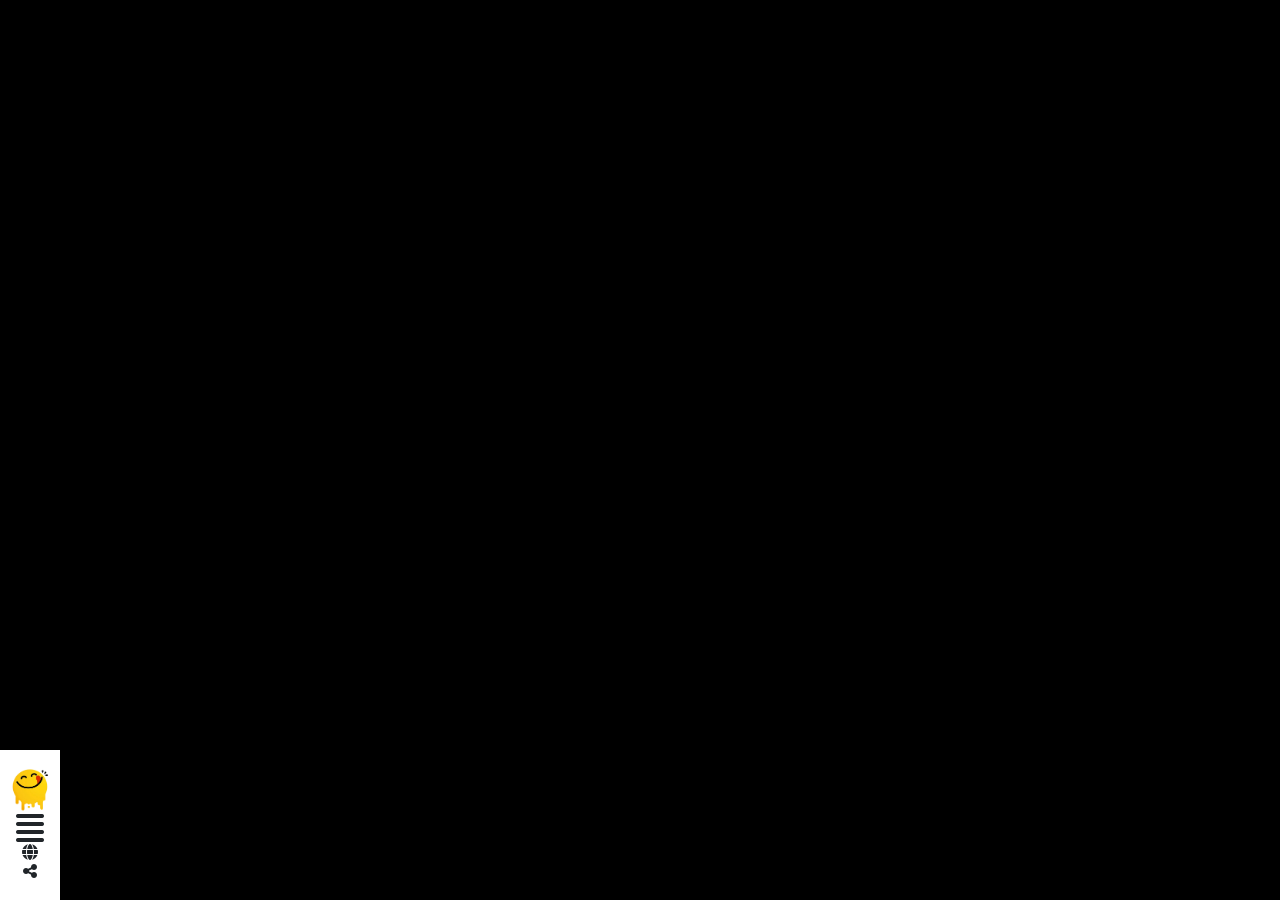
<file: index.html>
<!DOCTYPE html>
<html lang="en">
<head>
    <meta charset="UTF-8">
    <meta http-equiv="X-UA-Compatible" content="IE=edge">
    <meta name="viewport" content="width=device-width, initial-scale=1.0">
    <title>Document</title>
    <link rel="stylesheet" href="css/bootstrap.min.css">
    <link rel="stylesheet" href="css/all.min.css">
    <link rel="stylesheet" href="css/media.css">
    <link rel="stylesheet" href="css/style.css">
    <link rel="stylesheet" href="css/style.min.css">
</head>
<body>

  <div id="navBar">
    <div class="nav">
        <img src="images/logo.png" alt="" class="w-100">
        <i class="close fa-solid open-close-icon fa-2x fa-x d-none  text-dark"></i>
        <i class="open  fa-solid open-close-icon fa-2x fa-align-justify  text-dark"></i>
        <div>
            <i class="fa-solid fa-globe d-block text-dark"></i>
            <i class="fa-solid fa-share-nodes  text-dark"></i>
        </div>

    </div>
    <div class="links">
        <ul class="list-unstyled overflow-hidden py-4 px-5">
            <li class="pb-3"> <a href="Search.html" class=" text-white text-decoration-none target="_self> Search </a> </li>
            <li class="pb-3"> <a href="category.html" class=" text-white text-decoration-none target="_self> Categories </a> </li>
            <li class="pb-3"> <a href="area.html" class=" text-white text-decoration-none target="_self>AREA </a> </li>
            <li class="pb-3"> <a href="Ingredients.html" class=" text-white text-decoration-none target="_self> Ingredients </a> </li>
            <li class="pb-3"> <a href="Contact Us.html" class=" text-white text-decoration-none target="_self> Contact Us </a> </li>
        </ul>
    </div>


    <div class="socials text-light">
        <i class="fa-brands fa-facebook"></i>
        <i class="fa-brands fa-twitter"></i>
        <i class="fa-brands fa-instagram"></i>
        <p>Copyright Â© 2019 All Rights Reserved.</p>

    </div>
</div>
<section>
    <div class="container">
        <!-- عرض الوجبات -->
        <div id="items" class="row py-3 g-4"></div>

        <!-- تفاصيل الوجبة (مستقل) -->
        <div id="details" class="row"></div>
    </div>
</section>






    
      <script src="js/bootstrap.bundle.min.js"></script>
      <script src="js/jquery-3.6.3.min.js"></script>
    <script src="js/index.js"></script>
</body>
</html>
</file>
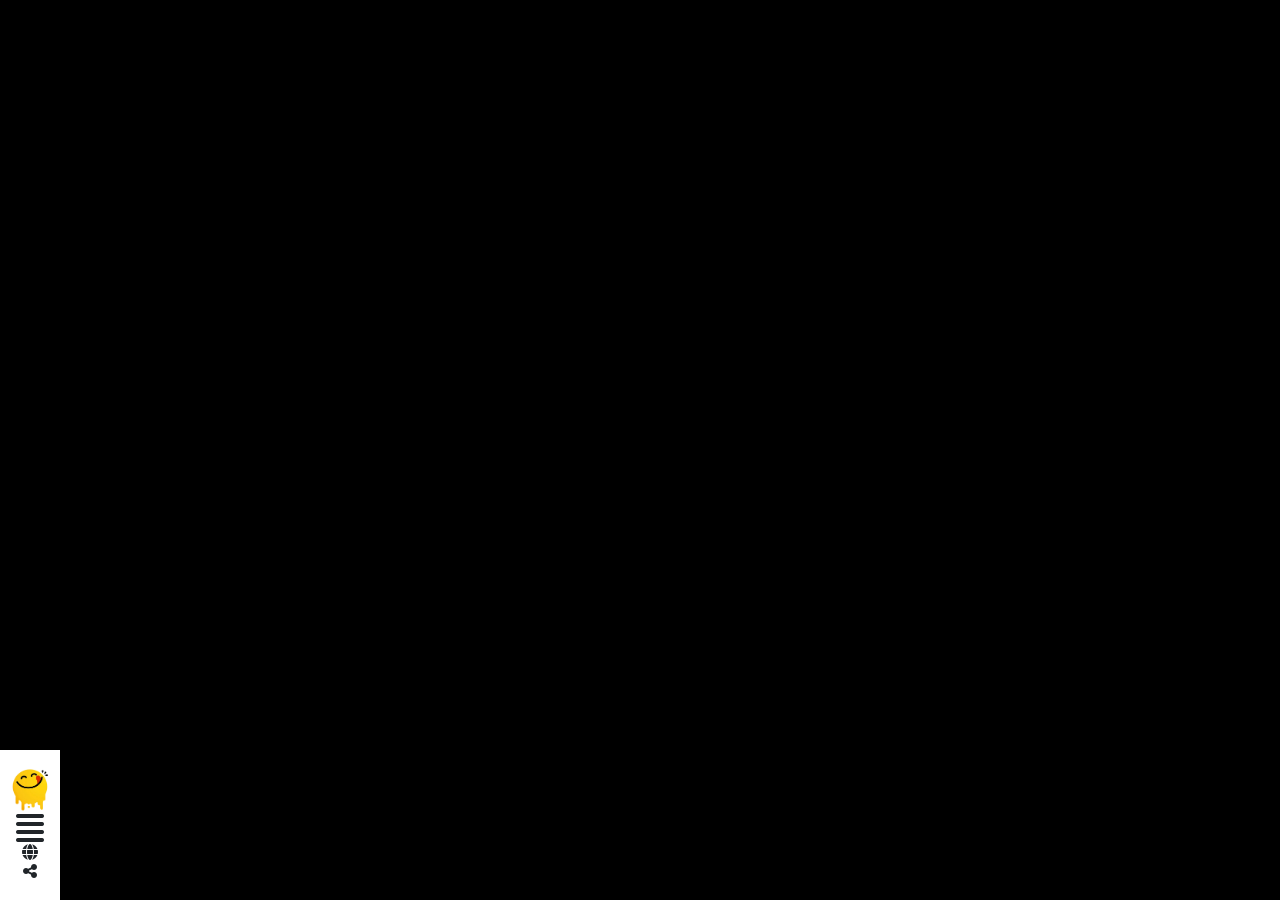
<file: area.html>
<!DOCTYPE html>
<html lang="en">
<head>
    <meta charset="UTF-8">
    <meta http-equiv="X-UA-Compatible" content="IE=edge">
    <meta name="viewport" content="width=device-width, initial-scale=1.0">
    <title>Document</title>
    <link rel="stylesheet" href="css/bootstrap.min.css">
    <link rel="stylesheet" href="css/all.min.css">
    <link rel="stylesheet" href="css/media.css">
    <link rel="stylesheet" href="css/style.css">
    <link rel="stylesheet" href="css/style.min.css">
</head>
<body>


  <div id="navBar">
    <div class="nav">
        <img src="images/logo.png" alt="" class="w-100">
        <i class="close fa-solid open-close-icon fa-2x fa-x d-none  text-dark"></i>
        <i class="open fa-solid open-close-icon fa-2x fa-align-justify  text-dark"></i>
        <div>
            <i class="fa-solid fa-globe d-block text-dark"></i>
            <i class="fa-solid fa-share-nodes  text-dark"></i>
        </div>

    </div>
    <div class="links">
        <ul class="list-unstyled overflow-hidden py-4 px-5">
            <li class="pb-3"> <a href="Search.html" class=" text-white text-decoration-none target="_self> Search </a> </li>
            <li class="pb-3"> <a href="category.html" class=" text-white text-decoration-none target="_self> Categories </a> </li>
            <li class="pb-3"> <a href="index.html" class=" text-white text-decoration-none target="_self> HOME </a> </li>
            <li class="pb-3"> <a href="Ingredients.html" class=" text-white text-decoration-none target="_self> Ingredients </a> </li>
            <li class="pb-3"> <a href="Contact Us.html" class=" text-white text-decoration-none target="_self> Contact Us </a> </li>
        </ul>
    </div>


    <div class="socials text-light">
        <i class="fa-brands fa-facebook"></i>
        <i class="fa-brands fa-twitter"></i>
        <i class="fa-brands fa-instagram"></i>
        <p>Copyright Â© 2019 All Rights Reserved.</p>

    </div>
</div>








    <section>
        <div class="container">
          <div id="area" class="row  py-3 g-4 ">
            
        </div>
      </section>





    
      <script src="js/bootstrap.bundle.min.js"></script>
      <script src="js/jquery-3.6.3.min.js"></script>
    <script src="js/Area.js"></script>
</body>
</html>
</file>
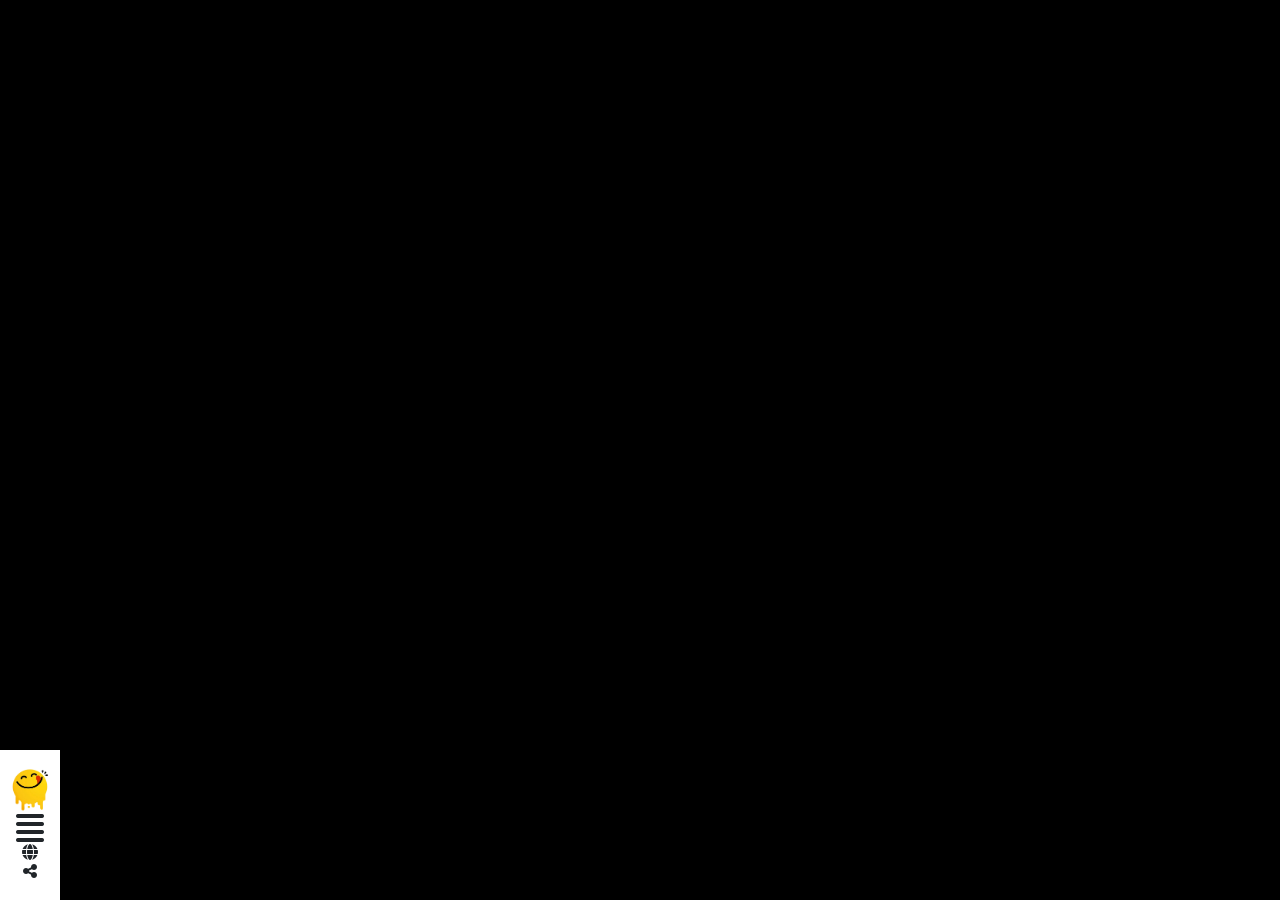
<file: category.html>
<!DOCTYPE html>
<html lang="en">
<head>
    <meta charset="UTF-8">
    <meta http-equiv="X-UA-Compatible" content="IE=edge">
    <meta name="viewport" content="width=device-width, initial-scale=1.0">
    <title>Document</title>
    <link rel="stylesheet" href="css/bootstrap.min.css">
    <link rel="stylesheet" href="css/all.min.css">
    <link rel="stylesheet" href="css/media.css">
    <link rel="stylesheet" href="css/style.css">
    <link rel="stylesheet" href="css/style.min.css">
</head>
<body>


  <div id="navBar">
    <div class="nav">
        <img src="images/logo.png" alt="" class="w-100">
        <i class="close fa-solid open-close-icon fa-2x fa-x d-none  text-dark"></i>
        <i class="open fa-solid open-close-icon fa-2x fa-align-justify  text-dark"></i>
        <div>
            <i class="fa-solid fa-globe d-block text-dark"></i>
            <i class="fa-solid fa-share-nodes  text-dark"></i>
        </div>

    </div>
    <div class="links">
        <ul class="list-unstyled overflow-hidden py-4 px-5">
            <li class="pb-3"> <a href="Search.html" class="text-white text-decoration-none" target="_self"> Search </a> </li>
            <li class="pb-3"> <a href="home.html" class="text-white text-decoration-none" target="_self"> HOME </a> </li>
            <li class="pb-3"> <a href="area.html" class="text-white text-decoration-none" target="_self"> AREA </a> </li>
            <li class="pb-3"> <a href="Ingredients.html" class="text-white text-decoration-none" target="_self"> Ingredients </a> </li>
            <li class="pb-3"> <a href="Contact Us.html" class="text-white text-decoration-none" target="_self"> Contact Us </a> </li>
            
        </ul>
    </div>



    <div class="socials text-light">
        <i class="fa-brands fa-facebook"></i>
        <i class="fa-brands fa-twitter"></i>
        <i class="fa-brands fa-globe"></i>
        <p>Copyright Â© 2019 All Rights Reserved.</p>

    </div>
</div>






    <section>
        <div class="container">
          <div  id="category" class="row  py-3 g-4 ">
          
        </div>
        <div  id="details" class=" row py-3 g-4 ">
          
        </div>
    </div>

      </section>



    
      <script src="js/bootstrap.bundle.min.js"></script>
      <script src="js/jquery-3.6.3.min.js"></script>
    <script src="js/Catogery.js"></script>
    
</body>
</html>
</file>
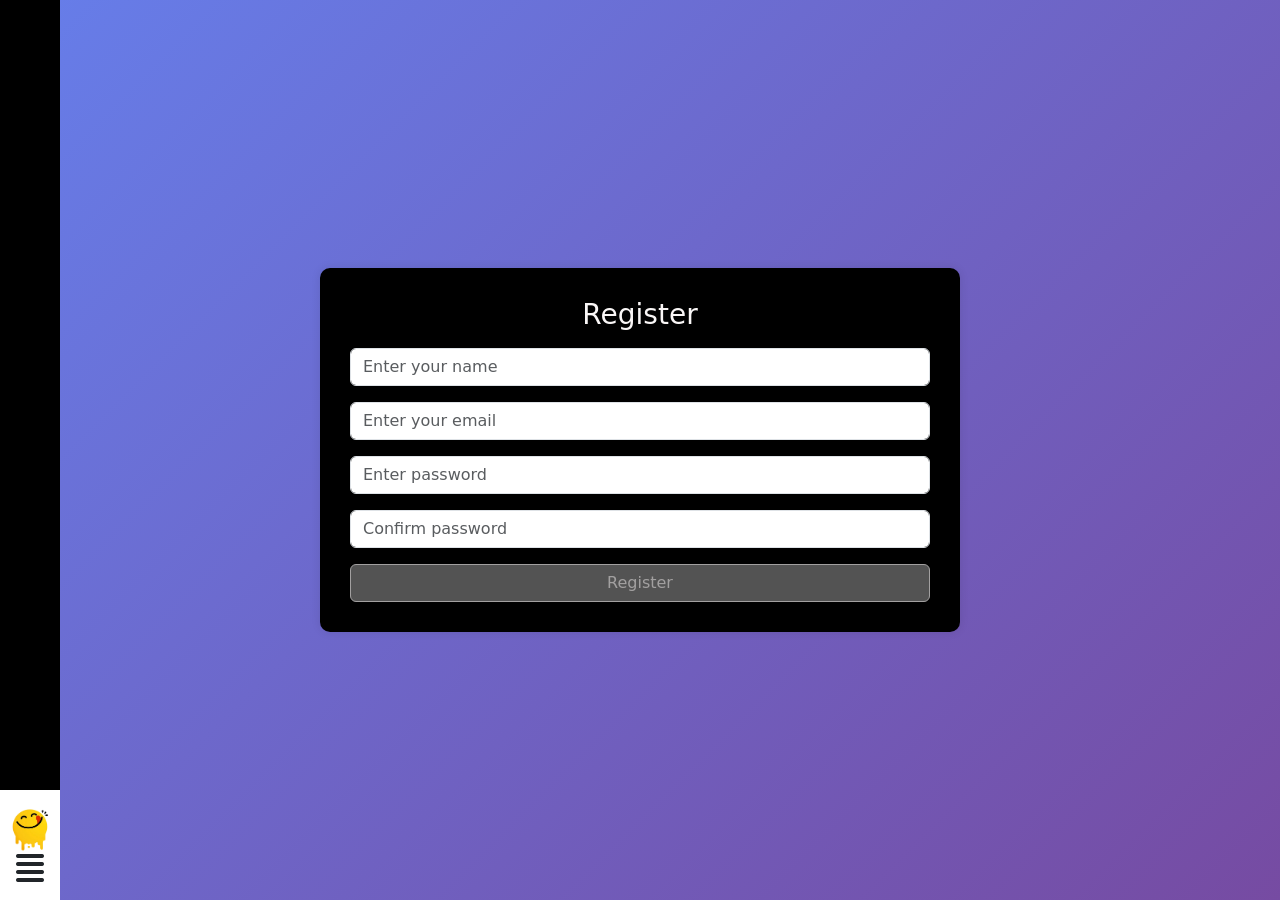
<file: Contact Us.html>
<!DOCTYPE html>
<html lang="en">
<head>
    <meta charset="UTF-8">
    <meta http-equiv="X-UA-Compatible" content="IE=edge">
    <meta name="viewport" content="width=device-width, initial-scale=1.0">
    <title>Contact Us</title>
    <link rel="stylesheet" href="css/bootstrap.min.css">
    <link rel="stylesheet" href="css/all.min.css">
    <link rel="stylesheet" href="css/media.css">
    <link rel="stylesheet" href="css/style.css">
  

<style>
    body {
      background: linear-gradient(135deg, #667eea, #764ba2);
      height: 100vh;
      display: flex;
      justify-content: center;
      align-items: center;
  }
  .form-container {
      background: #000;
      padding: 30px;
      border-radius: 10px;
      box-shadow: 0 0 10px rgba(0, 0, 0, 0.1);
  }
  .error {
      color: red;
      font-size: 0.9rem;
      display: none;
  }
  .btn-custom {
      background: #764ba2;
      color: white;
      transition: 0.3s;
  }
  .btn-custom:disabled {
      background: gray;
  }
</style>
</head>
<body class="bg-dark">

    <div id="navBar">
        <div class="nav">
            <img src="images/logo.png" alt="" class="w-100">
            <i class="close fa-solid open-close-icon fa-2x fa-x d-none text-dark"></i>
            <i class="open fa-solid open-close-icon fa-2x fa-align-justify text-dark"></i>
        </div>
        <div class="links">
            <ul class="list-unstyled overflow-hidden py-4 px-5">
                <li class="pb-3"><a href="Search.html" class="text-white text-decoration-none">Search</a></li>
                <li class="pb-3"><a href="category.html" class="text-white text-decoration-none">Categories</a></li>
                <li class="pb-3"><a href="area.html" class="text-white text-decoration-none">AREA</a></li>
                <li class="pb-3"><a href="Ingredients.html" class="text-white text-decoration-none">Ingredients</a></li>
                <li class="pb-3"> <a href="index.html" class=" text-white text-decoration-none target="_self> HOME </a> </li>
              </ul>
        </div>
        <div class="socials text-light">
            <i class="fa-brands fa-facebook"></i>
            <i class="fa-brands fa-twitter"></i>
            <i class="fa-brands fa-instagram"></i>
            <p>Copyright © 2019 All Rights Reserved.</p>
        </div>
    </div>

    <div class="form-container w-50">
      <h3 class="text-center mb-3">Register</h3>
      <form>
          <div class="mb-3">
              <input type="text" id="name" class="form-control" placeholder="Enter your name">
              <div class="error" id="nameError">Only letters are allowed</div>
          </div>
          <div class="mb-3">
              <input type="email" id="email" class="form-control" placeholder="Enter your email">
              <div class="error" id="emailError">Invalid email format</div>
          </div>
          <div class="mb-3">
              <input type="password" id="password" class="form-control" placeholder="Enter password">
              <div class="error" id="passwordError">Must contain 8+ chars, 1 uppercase, 1 number</div>
          </div>
          <div class="mb-3">
              <input type="password" id="confirmPassword" class="form-control" placeholder="Confirm password">
              <div class="error" id="confirmPasswordError">Passwords do not match</div>
          </div>
          <button id="submitBtn" class="btn btn-custom w-100" disabled>Register</button>
      </form>
  </div>

    <script src="js/jquery-3.6.3.min.js"></script>
    <script src="js/bootstrap.bundle.min.js"></script>
    <script src="js/Contact.js" defer></script>

</body>
</html>
</file>
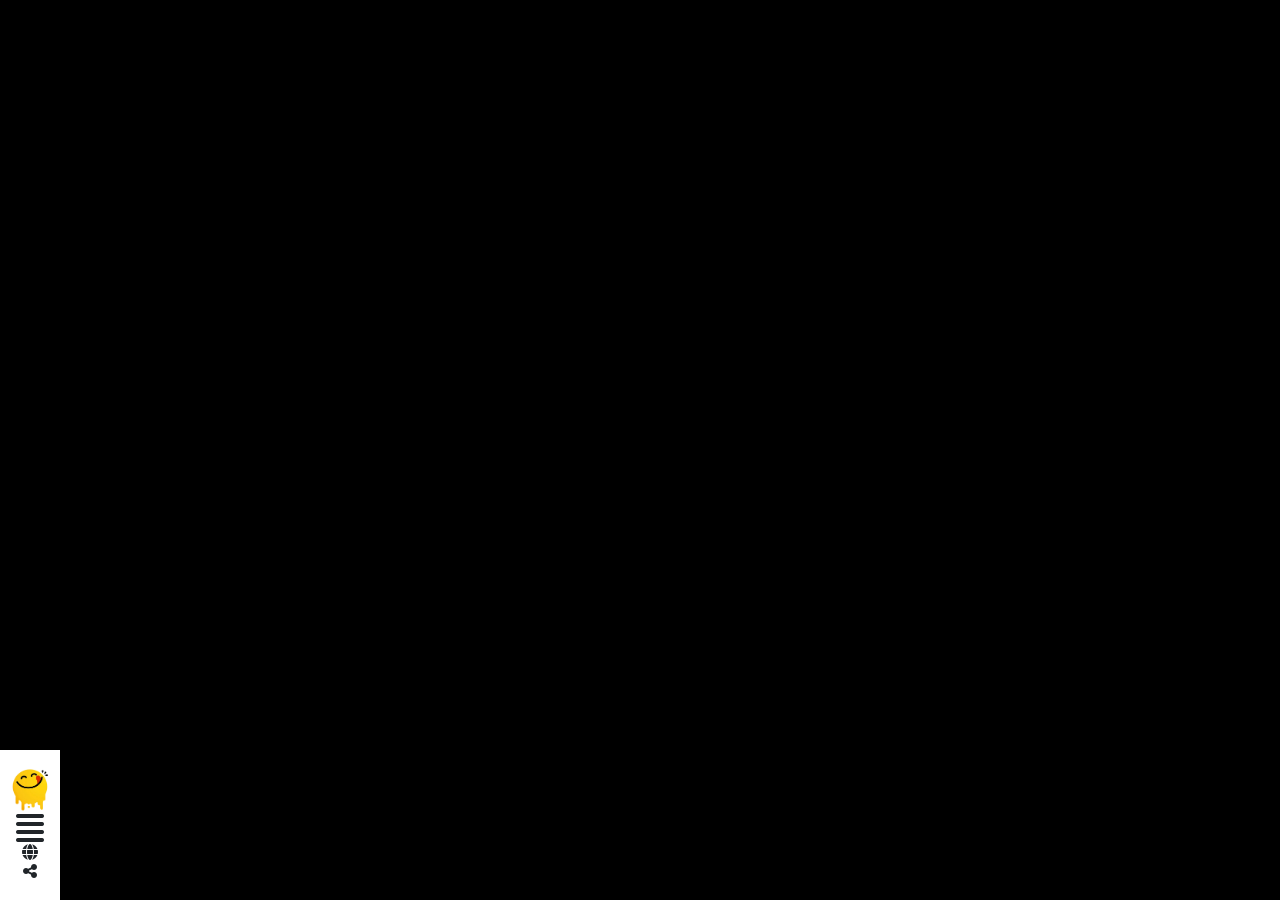
<file: Ingredients.html>
<!DOCTYPE html>
<html lang="en">

<head>
  <meta charset="UTF-8" />
  <meta http-equiv="X-UA-Compatible" content="IE=edge" />
  <meta name="viewport" content="width=device-width, initial-scale=1.0" />
  <title>Document</title>
  <link rel="stylesheet" href="css/bootstrap.min.css" />
  <link rel="stylesheet" href="css/all.min.css" />
  <link rel="stylesheet" href="css/media.css" />
  <link rel="stylesheet" href="css/style.css" />
  <link rel="stylesheet" href="css/style.min.css" />
</head>

<body>


  <div id="navBar">
    <div class="nav">
      <img src="images/logo.png" alt="" class="w-100">
      <i class="close fa-solid open-close-icon fa-2x fa-x d-none  text-dark"></i>
      <i class="open fa-solid open-close-icon fa-2x fa-align-justify  text-dark"></i>
      <div>
        <i class="fa-solid fa-globe d-block text-dark"></i>
        <i class="fa-solid fa-share-nodes  text-dark"></i>
      </div>

    </div>
    <div class="links">
      <ul class="list-unstyled overflow-hidden py-4 px-5">
        <li class="pb-3"> <a href="Search.html" class=" text-white text-decoration-none target=" _self> Search </a>
        </li>
        <li class="pb-3"> <a href="category.html" class=" text-white text-decoration-none target=" _self> Categories
          </a> </li>
        <li class="pb-3"> <a href="area.html" class=" text-white text-decoration-none target=" _self> AREA </a> </li>
        <li class="pb-3"> <a href="index.html" class=" text-white text-decoration-none target=" _self> HOME </a> </li>
        <li class="pb-3"> <a href="Contact Us.html" class=" text-white text-decoration-none target=" _self> Contact Us
          </a> </li>
      </ul>
    </div>


    <div class="socials text-light">
      <i class="fa-brands fa-facebook"></i>
      <i class="fa-brands fa-twitter"></i>
      <i class="fa-brands fa-instagram"></i>
      <p>Copyright Â© 2019 All Rights Reserved.</p>

    </div>
  </div>

















  <section>
    <div class="container">
      <div id="ingred" class="row py-3 g-4">

      </div>
    </div>
  </section>

  <script src="js/bootstrap.bundle.min.js"></script>
  <script src="js/jquery-3.6.3.min.js"></script>
  <script src="js/Ingredients.js"></script>
</body>

</html>
</file>
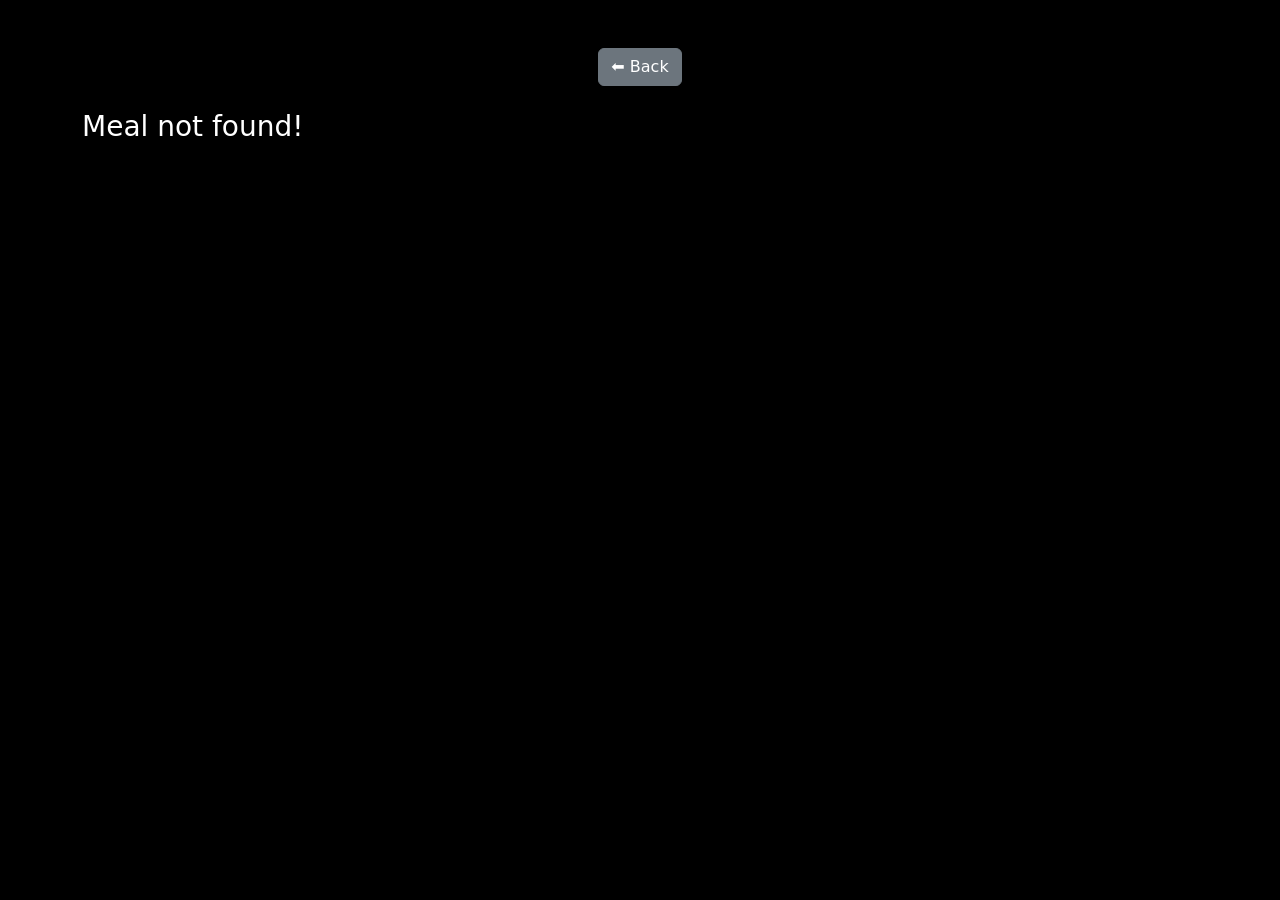
<file: mealDetails.html>
<!DOCTYPE html>
<html lang="en">
<head>
    <meta charset="UTF-8">
    <meta name="viewport" content="width=device-width, initial-scale=1.0">
    <title>Meal Details</title>
    <link rel="stylesheet" href="css/bootstrap.min.css">
    <link rel="stylesheet" href="css/style.css">
</head>
<body class="text-white">

    <div class="container mt-5">
        <div class="text-center mb-4">
            <button onclick="goBack()" class="btn btn-secondary">⬅ Back</button>
        </div>

        <div id="details" class="row justify-content-center">
            <h3 class="text-center">Loading meal details...</h3>
        </div>
    </div>

    <script>
        function goBack() {
            if (window.history.length > 1) {
                window.history.back();
            } else {
                let previousPage = sessionStorage.getItem("previousPage");
                if (previousPage) {
                    window.location.href = previousPage;
                }
            }
        }

        function getMealIdFromURL() {
            return new URLSearchParams(window.location.search).get("mealId");
        }

        async function getMealDetails() {
            let mealId = getMealIdFromURL();
            if (!mealId) {
                document.getElementById("details").innerHTML = "<h3>Meal not found!</h3>";
                return;
            }

            try {
                let response = await fetch(`https://www.themealdb.com/api/json/v1/1/lookup.php?i=${mealId}`);
                let data = await response.json();

                if (!data.meals || data.meals.length === 0) {
                    document.getElementById("details").innerHTML = "<h3>Meal not found!</h3>";
                    return;
                }

                displayDetails(data.meals[0]);
            } catch (error) {
                document.getElementById("details").innerHTML = "<h3 class='text-danger'>Error loading meal details!</h3>";
                console.error("Error fetching meal details:", error);
            }
        }

        function displayDetails(meal) {
            let ingredientsList = "<ul class='list-group'>";
            for (let i = 1; i <= 20; i++) {
                let ingredient = meal[`strIngredient${i}`];
                let measure = meal[`strMeasure${i}`];
                if (ingredient && ingredient.trim() !== "") {
                    ingredientsList += `<li class="list-group-item">${measure} ${ingredient}</li>`;
                }
            }
            ingredientsList += "</ul>";

            let sourceLink = meal.strSource ? `<a href="${meal.strSource}" target="_blank" class="btn btn-success">Source</a>` : "";
            let youtubeLink = meal.strYoutube ? `<a href="${meal.strYoutube}" target="_blank" class="btn btn-danger">YouTube</a>` : "";

            let detailsHTML = `
                <div class="col-md-6">
                    <img class="w-100 rounded-3" src="${meal.strMealThumb}" alt="${meal.strMeal}">
                    <h2 class="mt-3">${meal.strMeal}</h2>
                    <h4 class="text-muted">${meal.strCategory} - ${meal.strArea}</h4>
                </div>
                <div class="col-md-6">
                    <h3>Instructions</h3>
                    <p>${meal.strInstructions}</p>
                    <h4>Ingredients:</h4>
                    ${ingredientsList}
                    <h4>Recipe Links:</h4>
                    ${sourceLink} ${youtubeLink}
                </div>
            `;

            document.getElementById("details").innerHTML = detailsHTML;
        }

        getMealDetails();
    </script>

</body>
</html>
</file>
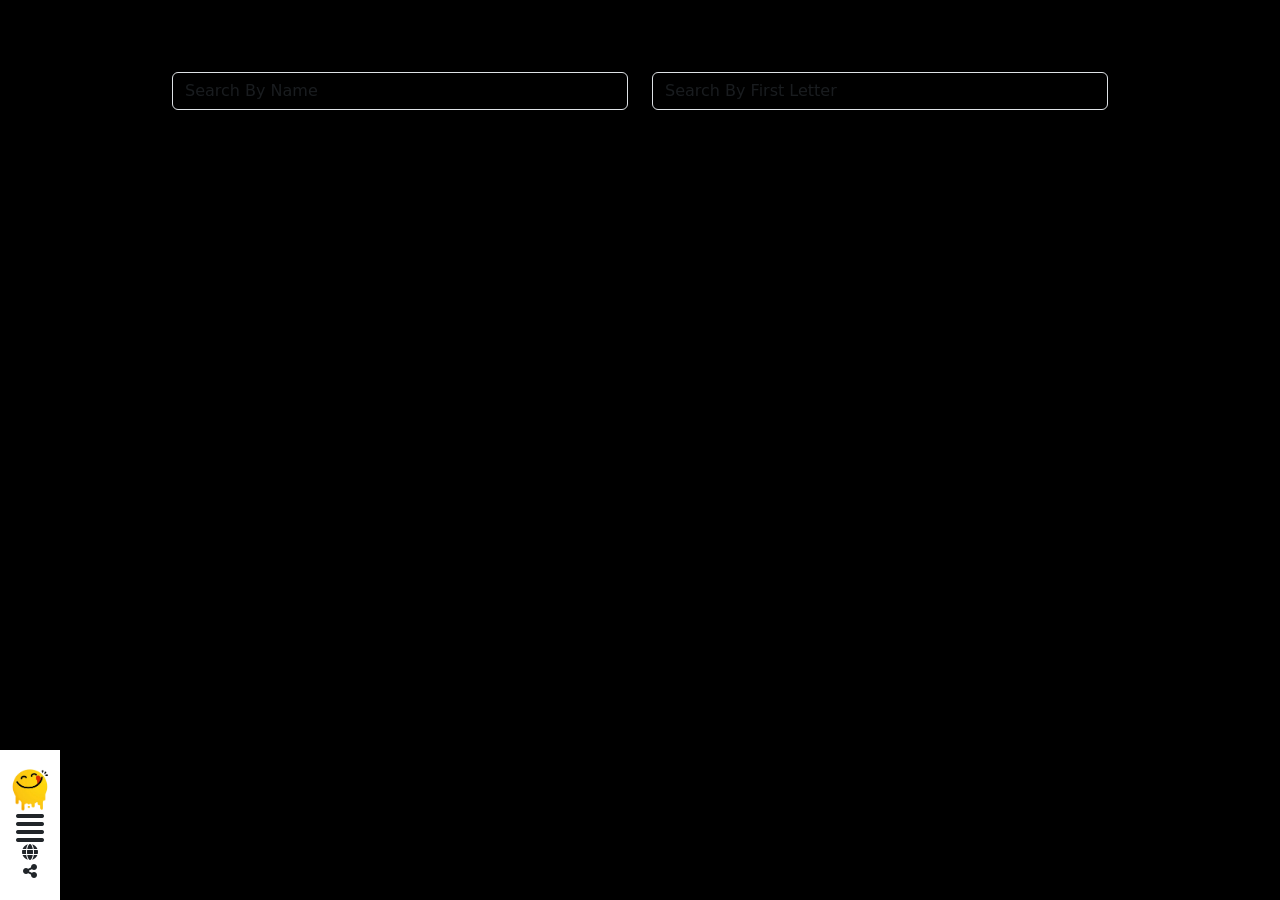
<file: Search.html>
<!DOCTYPE html>
<html lang="en">
<head>
    <meta charset="UTF-8">
    <meta name="viewport" content="width=device-width, initial-scale=1.0">
    <title>Meal Website</title>
    <link rel="stylesheet" href="css/bootstrap.min.css">
    <link rel="stylesheet" href="css/all.min.css">
    <link rel="stylesheet" href="css/style.css">
</head>
<body>

  <!-- ✅ السلايدر الجانبي -->
  <div id="navBar">
    <div class="nav">
        <img src="images/logo.png" alt="" class="w-100">
        <i class="close fa-solid open-close-icon fa-2x fa-x d-none text-dark"></i>
        <i class="open fa-solid open-close-icon fa-2x fa-align-justify text-dark"></i>
        <div>
            <i class="fa-solid fa-globe d-block text-dark"></i>
            <i class="fa-solid fa-share-nodes text-dark"></i>
        </div>
    </div>
    <div class="links">
        <ul class="list-unstyled overflow-hidden py-4 px-5">
            <li class="pb-3"> <a href="category.html" class="text-white text-decoration-none"> Categories </a> </li>
            <li class="pb-3"> <a href="index.html" class="text-white text-decoration-none"> HOME </a> </li>
            <li class="pb-3"> <a href="area.html" class="text-white text-decoration-none"> AREA </a> </li>
            <li class="pb-3"> <a href="Ingredients.html" class="text-white text-decoration-none"> Ingredients </a> </li>
            <li class="pb-3"> <a href="Contact Us.html" class="text-white text-decoration-none"> Contact Us </a> </li>
        </ul>
    </div>
    <div class="socials text-light">
        <i class="fa-brands fa-facebook"></i>
        <i class="fa-brands fa-twitter"></i>
        <i class="fa-brands fa-instagram"></i>
        <p>Copyright © 2019 All Rights Reserved.</p>
    </div>
  </div>

  <!-- ✅ زرار فتح القائمة -->
  <i id="menuIcon" class="fa-solid fa-align-justify fa-2x position-fixed top-3 start-3 text-dark cursor-pointer"></i>

  <!-- ✅ البحث -->
  <div class="container w-75 mt-5">
      <div class="row py-4">
          <div class="col-md-6">
              <input onkeyup="SearchByName(this.value)" class="form-control bg-transparent text-white" type="text" placeholder="Search By Name">
          </div>
          <div class="col-md-6">
              <input onkeyup="SearchByFirstLetter(this.value)" maxlength="1" class="form-control bg-transparent text-white" type="text" placeholder="Search By First Letter">
          </div>
      </div>
  </div>

  <!-- ✅ عرض نتائج البحث -->
  <section>
      <div class="container">
          <div id="items" class="row py-3 g-4"></div>
      </div>
  </section>

  <script src="js/jquery-3.6.3.min.js"></script>
  <script src="js/bootstrap.bundle.min.js"></script>
  <script src="js/Search.js"></script>

</body>
</html>
</file>
<file: css/media.css>
@media screen and (max-width: 600px ) {
}

@media screen and (min-width: 601px ) {
}

@media screen and (max-width: 769px ) {
}
  
@media screen and (max-width: 992px ) {
}
 
@media screen and (min-width: 1200px ) {

}
</file>
<file: css/style.css>
body{
    background-color: black;
    color:#f9f6f6;
}

.layerHome,
.layerCatogery{
    cursor: pointer;
}

i{
    cursor: pointer; 
}

#hidde {
    text-overflow: ellipsis;
    white-space: nowrap;
    overflow: hidden;
}

#navBar {
    position: fixed;
    top: 0;
    bottom: 0;
    width: 300px;
    display: flex;
    flex-direction: column;
    z-index: 999999;
    background-color: black;
    justify-content: space-between;
  }
  .nav {
    background-color: rgb(255, 255, 255);
    width: 60px;
    padding: 10px;
    position: fixed;
    top: 0;
    bottom: 0;
    cursor: pointer;
    align-self: self-end;
    display: flex;
    flex-direction: column;
    justify-content: space-between;
    padding-block: 1rem;
    text-align: center;
  }
  
  .socials {
    max-width: 80%;
  }



   
.layerHome {
    color: rgb(0, 0, 0);
    position: absolute;
    left: 0;
    bottom: 0;
    right: 0;
    top: 0;
    overflow: hidden;
    transition: all .5s;

    
}
.layerHome h2 {
    position: relative;
    top: 100%;
    transition: all .5s .5s;
}
.layerHome:hover {
    background-color: #f9f6f6ca;

} 

.layerHome:hover h2{
    top: 0;
}


  
.layerCatogery {
    color: rgb(0, 0, 0);
    position: absolute;
    left: 0;
    bottom: 0;
    right: 0;
    top: 0;
    overflow: hidden;
    transition: all .5s;
    padding-top: 1rem;

    

    
}
.layerCatogery h2 ,
.layerCatogery p {
    position: relative;
    top: 100%;
    transition: all .5s .5s;
}
.layerCatogery:hover {
    background-color: #f9f6f6ca;
} 

.layerCatogery:hover h2,
.layerCatogery:hover p{
    top: 0;
}



.cust-ico{
    font-size: 4rem;
    padding-right: 15px;
    
}


.valid{
    background-color: #f8d7da;
    border-color:  #f8d7da;
    color: #842029;
    padding-top: 30px;
    padding-bottom: 30px;
    margin-top: 10px;
    text-align: center;
    
    
}




.meal-layer {
    color: rgb(0, 0, 0);
    position: absolute;
    left: 0;
    bottom: 0;
    right: 0;
    top: 0;
    overflow: hidden;
    transition: all .5s;

    
}
.meal-layer h2 {
    position: relative;
    top: 100%;
    transition: all .5s .5s;
}
.meal-layer:hover {
    background-color: #f9f6f6ca;

} 

.meal-layer:hover h2{
    top: 0;
}


.alert{
background-color: #cff4fc;
color: #055160;
background-color: #b6effb;
}
</file>
<file: css/style.min.css>
/* احط الاستيل بتاعي هنا لما اخلص شغل واعمل الاساسي كمنت واعمل لدا لنك هنا */
</file>
